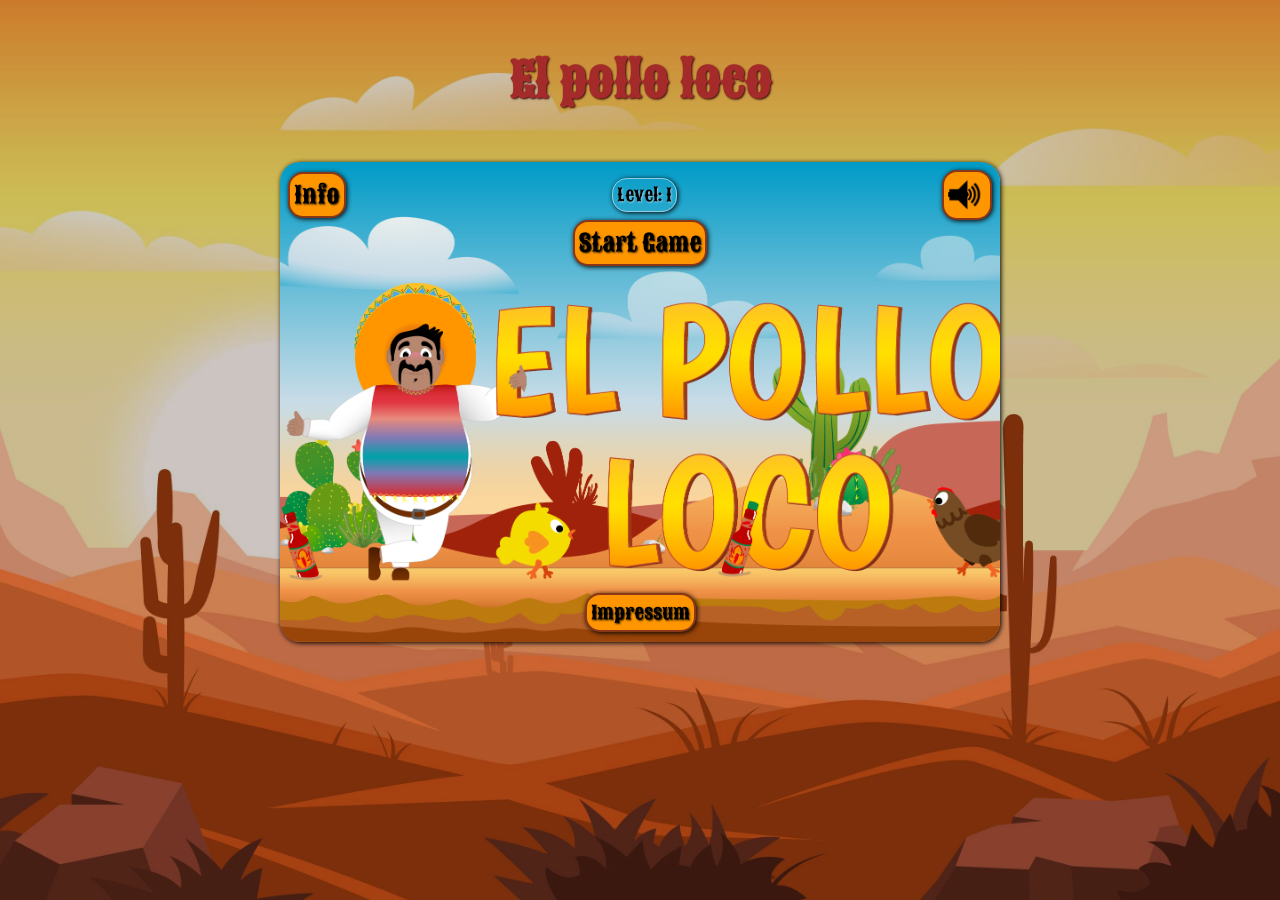
<file: index.html>
<!doctype html>
<html lang="en">
    <head>
        <meta charset="UTF-8" />
        <meta name="viewport" content="width=device-width, initial-scale=1.0" />
        <link rel="shortcut icon" href="./img/3_enemies_chicken/chicken_small/1_walk/1_w.png" type="image/x-icon" />
        <link rel="icon" href="./img/3_enemies_chicken/chicken_small/1_walk/1_w.png" type="image/x-icon" />
        <link rel="stylesheet" href="./style.css" />
        <script type="module" src="./javaScript/game.js"></script>
        <title>El pollo loco</title>
    </head>
    <body>
        <main>
            <h1 id="header" class="hide">El pollo loco</h1>
            <p id="rotateMessage" class="hide">Please rotate your device to play.</p>
            <div id="wrprCanvas" class="wrprCanvasStyle hide">
                <!-- canvas -->
                <canvas id="canvas" width="720" height="480"></canvas>
                <!-- overlay -->
                <section id="overlay" class="overlayStyle">
                    <!-- btns top -->
                    <div id="btnsTop" class="btnsTopStyle">
                        <div id="wrprTopBtns">
                            <button id="btnInfo" class="btnsStyle">Info</button>
                            <p id="level" class="levelStyle"></p>
                            <button id="btnMute" class="btnMuteStyle btnsStyle"></button>
                        </div>
                        <div id="btnStartWrpr" class="btnStartWrprStyle">
                            <button id="btnStartGame" class="btnStartGameStyle btnsStyle">Start Game</button>
                        </div>
                    </div>
                    <!-- btns bottom -->
                    <div id="btnsBottom" class="btnsBottomStyle">
                        <section id="btnsPostGame" class="btnsPostGameStyle hide">
                            <button id="btnRestart" class="btnRestartStyle btnsStyle">Restart</button>
                            <button id="btnNextLvl" class="btnNextLvlStyle btnsStyle">Next Level</button>
                            <button id="btnHome" class="btnHomeStyle btnsStyle">Homescreen</button>
                        </section>
                        <section id="sectImpressum" class="wrprImpressum btnsPostGameStyle">
                            <button class="btnsStyle btnImpessum"><a href="html/impressum.html" target="_blank">Impressum</a></button>
                        </section>
                        <!-- btns mobile -->
                        <section id="mobileBtns" class="mobileBtnsStyle hide">
                            <div class="btnSect">
                                <button id="btnLeft" class="btnLeftStyle btnsStyle">
                                    <img src="./img/icons/arrow-left.png" alt="Button left" />
                                </button>
                                <button id="btnRight" class="btnRightStyle btnsStyle">
                                    <img src="./img/icons/arrow-right.png" alt="Button right" />
                                </button>
                            </div>
                            <div class="btnSect">
                                <button id="btnJump" class="btnJumpStyle btnsStyle">
                                    <img src="./img/icons/arrow-up.png" alt="button jump" />
                                </button>
                                <button id="btnThrow" class="btnThrowStyle btnsStyle">
                                    <img src="./img/6_salsa_bottle/salsa_bottle.png" alt="button throw" />
                                </button>
                            </div>
                        </section>
                    </div>
                </section>
            </div>
            <!-- dialog game info -->
            <dialog id="gameInfo" closedby="any">
                <div class="wrprDialog">
                    <section id="wrprBtnClose">
                        <button id="btnClose"><img src="./img/icons/close-btn.png" alt="button close dialog"></button>
                    </section>
                    <section>
                        <h2>How to play:</h2>
                        <p>
                            Collect bottles throughout the level. <br />
                            You can throw bottles at chickens to defeat them. Chickens can also be defeated by jumping on them. <br />
                            Be careful not to waste all your bottles — you will need them later to defeat the final boss. The boss can only
                            be defeated by throwing bottles at him.
                        </p>
                    </section>
                    <section id="infoControls">
                        <h2>Controls:</h2>
                        <p>
                            Arrow Up: Jump <br />
                            Arrow Left: Move left <br />
                            Arrow Right: Move right <br />
                            Press D to throw bottles.
                        </p>
                    </section>
                </div>
            </dialog>
        </main>
    </body>
</html>
</file>
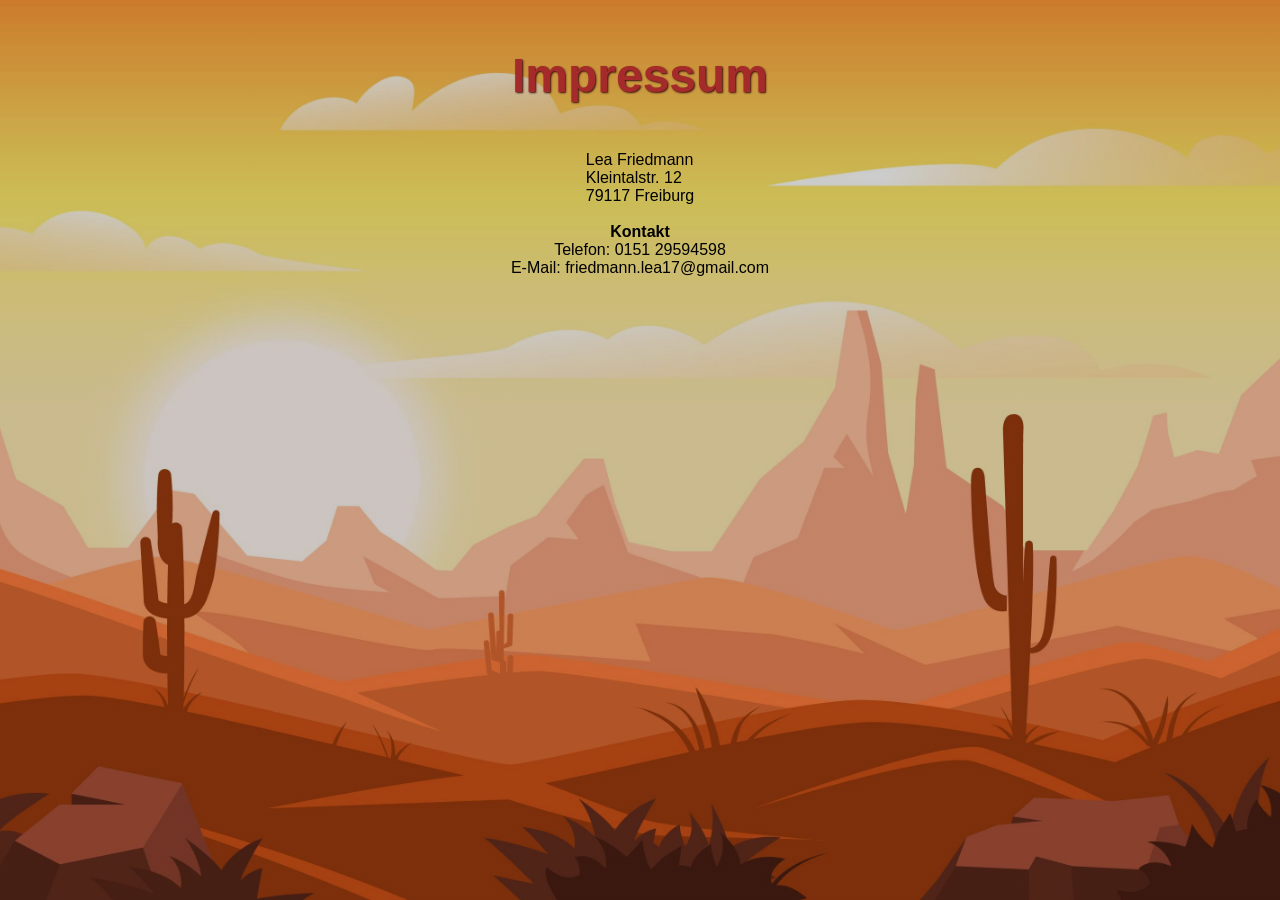
<file: impressum.html>
<!doctype html>
<html lang="en">
    <head>
        <meta charset="UTF-8" />
        <meta name="viewport" content="width=device-width, initial-scale=1.0" />
        <link rel="shortcut icon" href="./img/3_enemies_chicken/chicken_small/1_walk/1_w.png" type="image/x-icon" />
        <link rel="icon" href="./img/3_enemies_chicken/chicken_small/1_walk/1_w.png" type="image/x-icon" />
        <link rel="stylesheet" href="./style.css">
        <title>Impressum</title>
    </head>
    <body id="impressum">
        <h1>Impressum</h1>
        <section>
            <p>Lea Friedmann</p>
            <p>Kleintalstr. 12</p>
            <p>79117 Freiburg</p>
        </section><br>
        <h2>Kontakt</h2>
        <p>Telefon: 0151 29594598</p>
        <p>E-Mail: friedmann.lea17@gmail.com</p>
    </body>
</html>
</file>
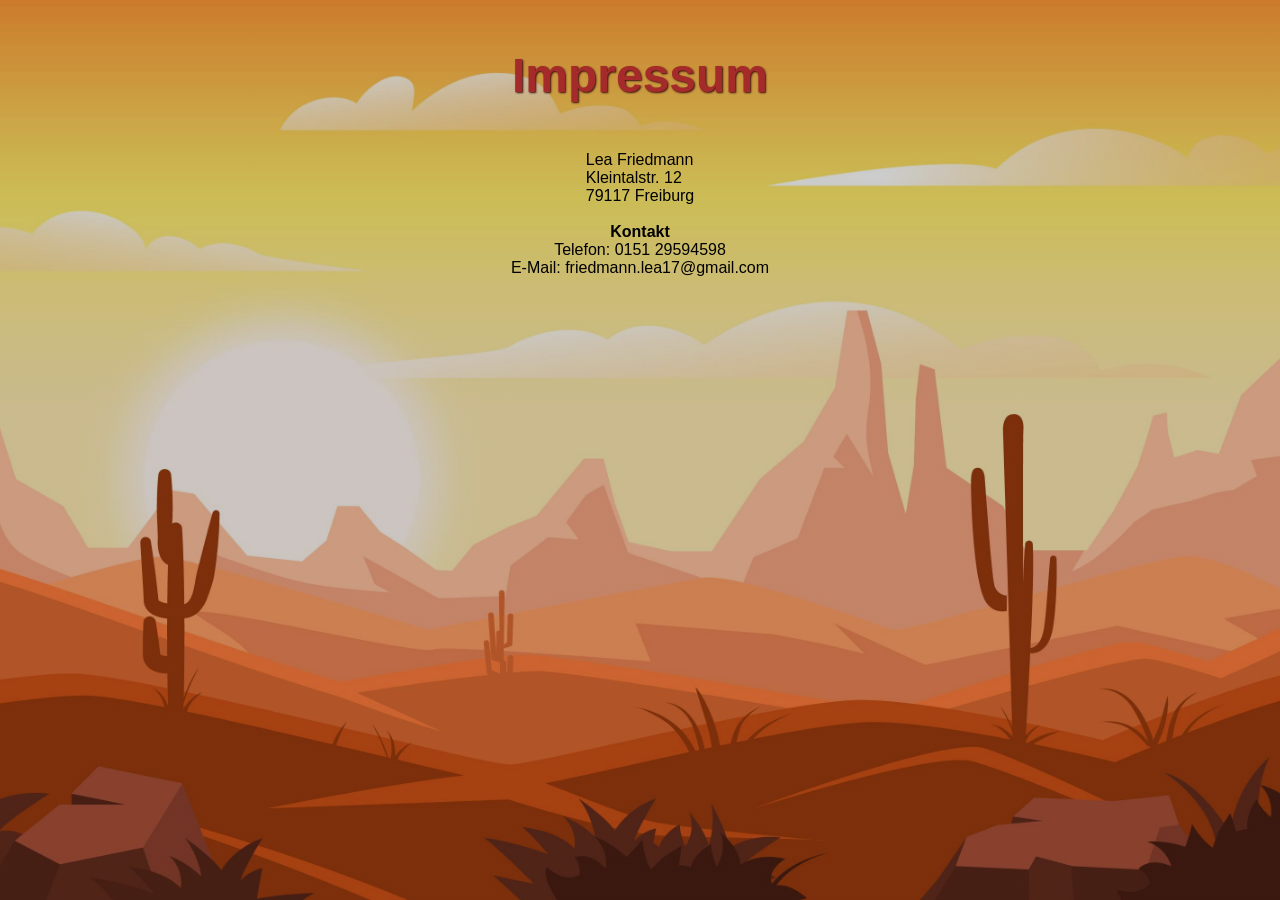
<file: html/impressum.html>
<!doctype html>
<html lang="en">
    <head>
        <meta charset="UTF-8" />
        <meta name="viewport" content="width=device-width, initial-scale=1.0" />
        <link rel="shortcut icon" href="./img/3_enemies_chicken/chicken_small/1_walk/1_w.png" type="image/x-icon" />
        <link rel="icon" href="./img/3_enemies_chicken/chicken_small/1_walk/1_w.png" type="image/x-icon" />
        <link rel="stylesheet" href="../style.css">
        <title>Impressum</title>
    </head>
    <body id="impressum">
        <h1>Impressum</h1>
        <section>
            <p>Lea Friedmann</p>
            <p>Kleintalstr. 12</p>
            <p>79117 Freiburg</p>
        </section><br>
        <h2>Kontakt</h2>
        <p>Telefon: 0151 29594598</p>
        <p>E-Mail: friedmann.lea17@gmail.com</p>
    </body>
</html>
</file>
<file: style.css>
/* #region general */
* {
    margin: 0;
    padding: 0;
    scroll-behavior: smooth;
    box-sizing: border-box;
    text-decoration: none;
    position: relative;
    list-style: none;
    font-size: inherit;
    color: inherit;
    font-family: inherit;
    background: initial;
    border: initial;
}

button {
    cursor: pointer;
}

/* sancreek-regular - latin_latin-ext */
@font-face {
    font-display: swap;
    font-family: "Sancreek";
    font-style: normal;
    font-weight: 400;
    src: url("./fonts/sancreek-v27-latin_latin-ext-regular.woff2") format("woff2"); /* Chrome 36+, Opera 23+, Firefox 39+, Safari 12+, iOS 10+ */
}
/* #endregion */

html {
    height: 100%;
    width: 100%;
}

body {
    height: 100%;
    background: linear-gradient(rgba(0, 0, 0, 0.2), rgba(0, 0, 0, 0.2)), url(./img/5_background/desert-backgr.jpg);
    background-size: cover;
    background-position: bottom;
    background-repeat: no-repeat;
    display: flex;
    flex-direction: column;
    align-items: center;
    font-family: "Sancreek", serif;
}

.positionCenter {
    justify-content: center;
}

h1 {
    text-align: center;
    margin: 48px;
    font-size: 48px;
    color: brown;
    text-shadow: 1px 1px 2px rgb(58, 13, 13);
}

#rotateMessage {
    font-size: clamp(1.1rem, 3vw, 1.5rem);
    text-align: center;
    padding: 8px;
}

/* #region canvas */
.wrprCanvasStyle {
    position: relative;
    width: min(720px, 100dvw, calc(100dvh * 1.5));
    aspect-ratio: 720 / 480;

    canvas {
        display: block;
        width: 100%;
        height: 100%;
        border-radius: 20px;
        box-shadow: 1px 1px 5px;
        background-image: url(./img/9_intro_outro_screens/start/startscreen_1.png);
        background-size: cover;
        background-position: center;
        background-repeat: no-repeat;
    }

    /* #region canvas overlay */
    .overlayStyle {
        width: 100%;
        height: 100%;
        position: absolute;
        top: 0;
        z-index: 1;
        display: flex;
        flex-direction: column;
        justify-content: space-between;

        .btnsStyle {
            color: black;
            background-color: #ff9600;
            border: #8c3618 solid 2px;
            border-radius: 15px;
            padding: 4px;
            font-size: clamp(1.1rem, 3vw, 1.5rem);
            text-shadow: 1px 1px 2px black;
            box-shadow: 1px 1px 5px;
        }

        .btnsStyle:hover {
            transform: scale(1.05);
        }

        .btnsTopStyle {
            width: 100%;
            height: fit-content;
            padding: 8px;
            display: flex;
            justify-content: center;
            flex-direction: column;

            #wrprTopBtns {
                width: 100%;
                display: flex;
                justify-content: space-between;
                align-items: center;

                .btnMuteStyle {
                    font-size: 0;
                    width: clamp(35px, 6vw, 50px);
                    aspect-ratio: 1 / 1;
                    img {
                        width: 100%;
                    }
                }

                .levelStyle {
                    background: none;
                    backdrop-filter: blur(2px);
                    color: black;
                    border: #93cbdf 1px solid;
                    border-radius: 15px;
                    padding: 4px;
                    font-size: clamp(0.9rem, 2vw, 1.1rem);
                    text-shadow: 1px 1px 2px #93cbdf;
                    box-shadow: 1px 1px 5px;
                }
            }

            .btnStartWrprStyle {
                width: 100%;
                text-align: center;
            }
        }

        .btnsBottomStyle {
            width: 100%;
        }

        .btnsPostGameStyle {
            width: 100%;
            height: fit-content;
            padding-bottom: 30px;
            display: flex;
            align-items: center;
            justify-content: space-around;
        }

        .wrprImpressum {
            padding-bottom: 10px;

            .btnImpessum {
                font-size: clamp(0.9rem, 2.5vw, 1.2rem);
            }
        }

        .mobileBtnsStyle {
            display: flex;
            justify-content: space-between;
            align-items: center;
            width: 100vw;
            margin-left: calc(50% - 50vw);
            padding-left: 30px;
            padding-right: 30px;
            padding-bottom: 6px;

            div {
                display: flex;
                gap: 20px;
            }

            button {
                font-size: 0;
                border-radius: 10px;
                width: clamp(35px, 6vw, 50px);
                aspect-ratio: 1 / 1;
                -webkit-touch-callout: none;
                -webkit-user-select: none;
                user-select: none;

                img {
                    width: 100%;
                    aspect-ratio: 1 / 1;
                }
            }
        }

        .hide {
            display: none;
        }

        .invisible {
            visibility: hidden;
        }
    }
    /* #endregion */
}

.hide {
    display: none;
}

/* #endregion */

/* #region dialog */
.wrprDialog {
    background-color: blanchedalmond;
    border: #702a0a solid 1px;
    border-radius: 20px;
    height: fit-content;
    font-size: 16px;
    width: clamp(300px, 50dvw, 500px);
    display: flex;
    flex-direction: column;
    gap: 16px;
    padding: 14px;
    position: fixed;
    inset: 0px;
    max-width: 100vw;
    max-height: 100dvh;
    margin: auto;
    z-index: 1;

    #wrprBtnClose {
        text-align: right;

        button {
            img {
                width: 25px;
                height: 25px;
            }
        }

        button:hover {
            transform: scale(1.1);
        }
    }

    h2 {
        margin-bottom: 8px;
    }
}

#gameInfo::backdrop {
    overflow: hidden;
    overscroll-behavior: contain;
    background-color: black;
    opacity: 0.5;
}

/* #endregion */

#impressum {
    font-family: Arial, Helvetica, sans-serif;
}
</file>
